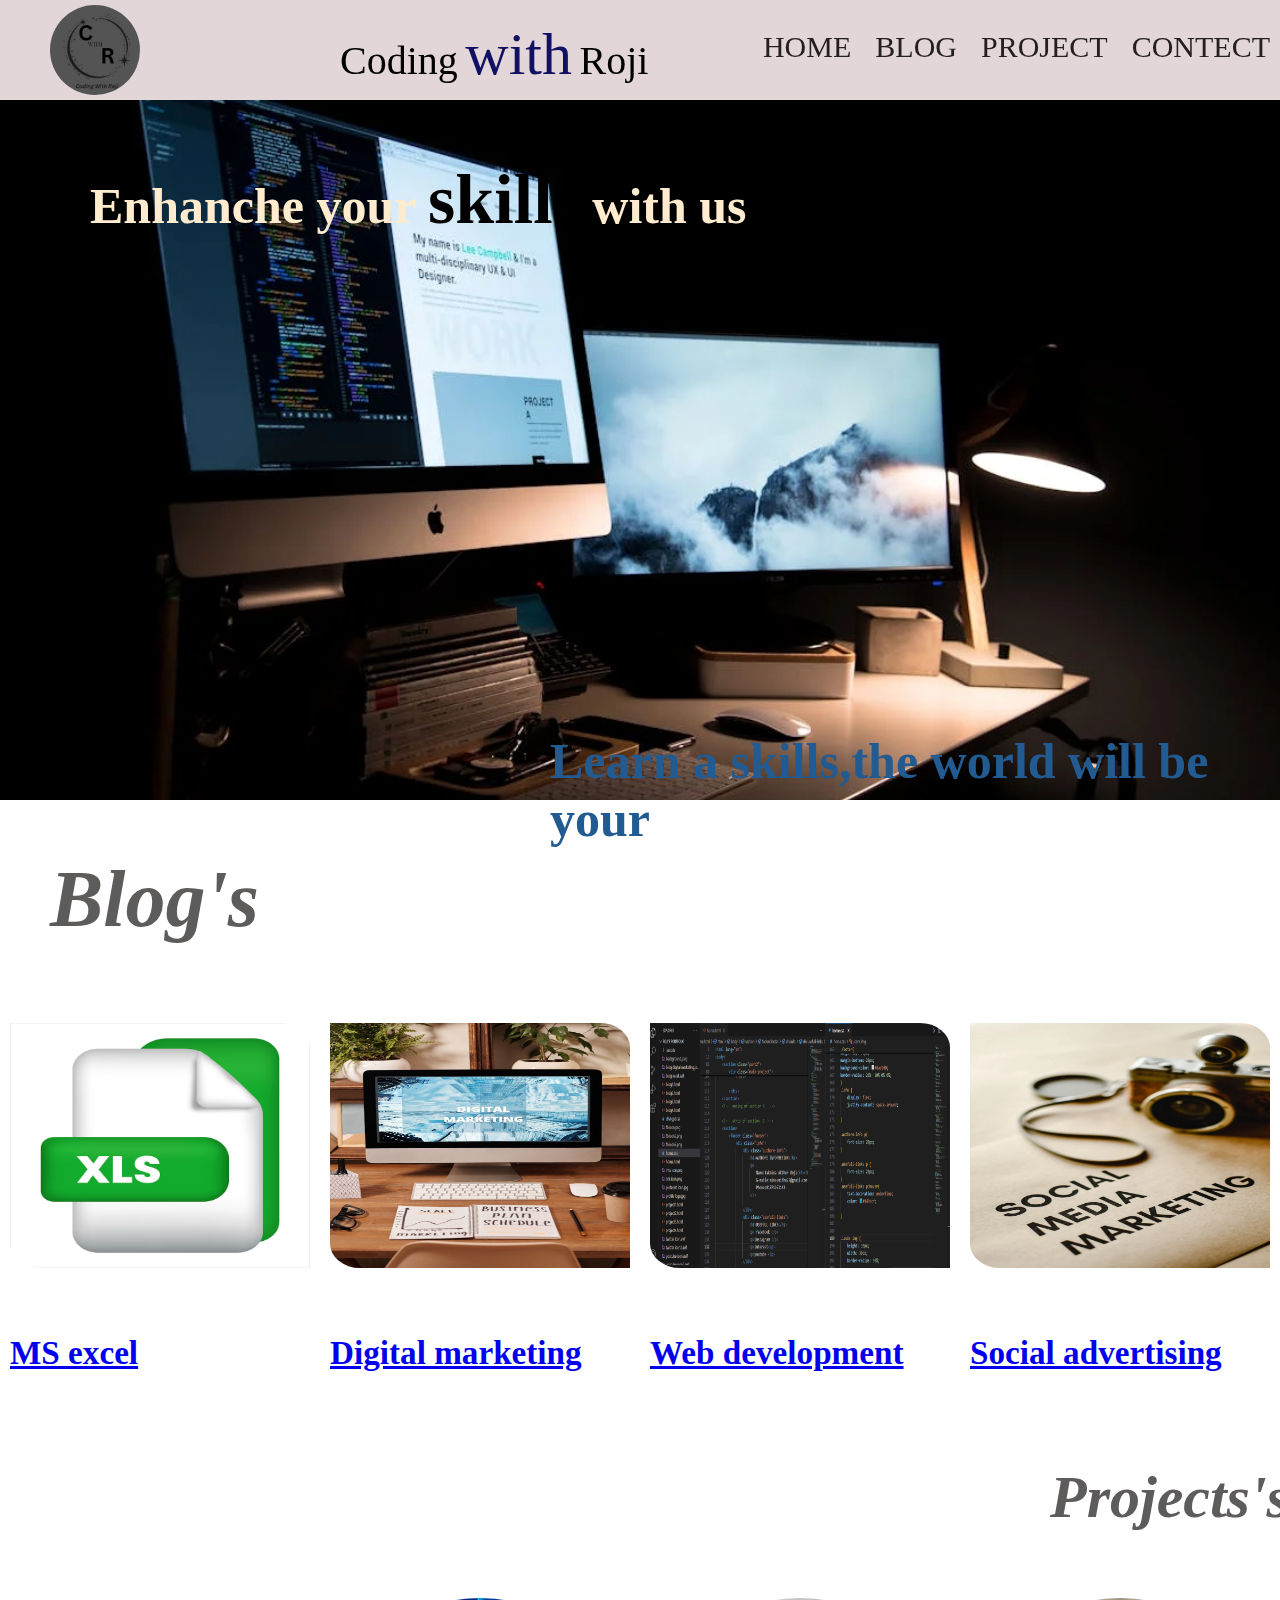
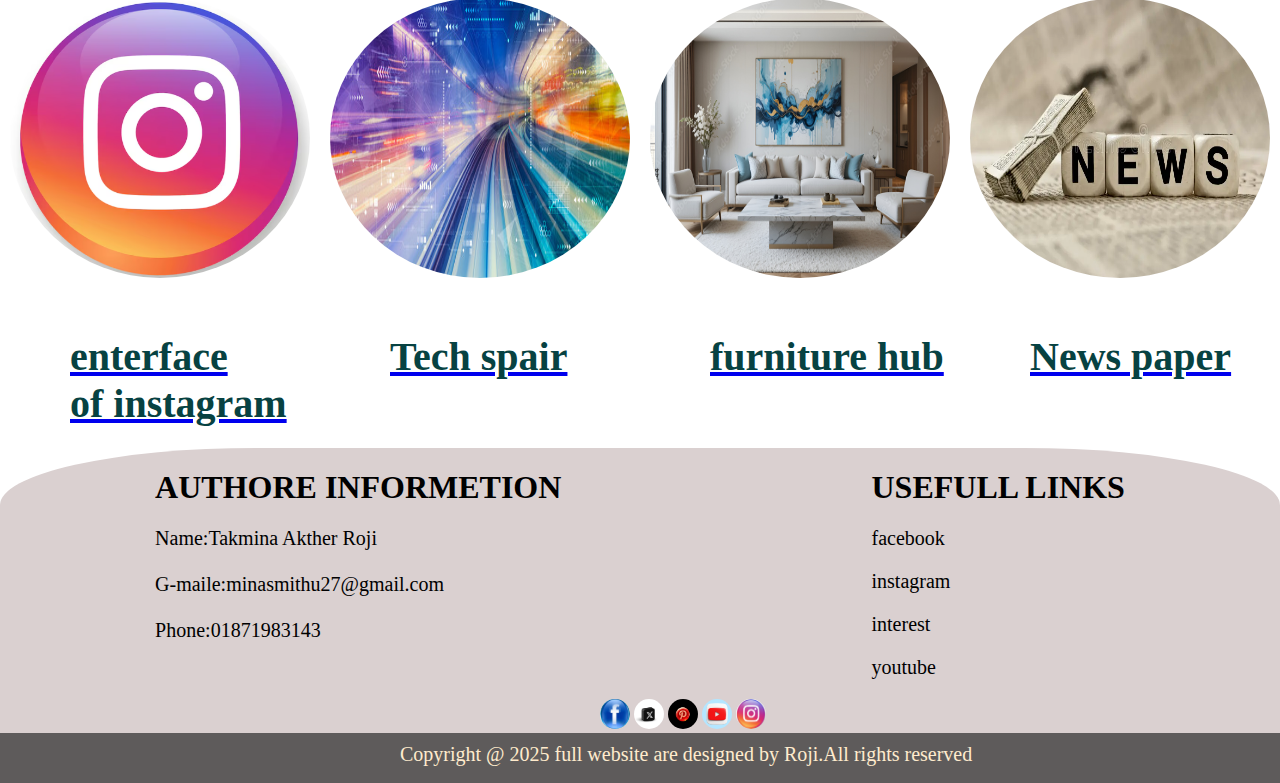
<file: index.html>
<!DOCTYPE html>
<html lang="en">

<head>
    <meta charset="UTF-8">
    <meta name="viewport" content="width=device-width, initial-scale=1.0">
    <title>Coding With Roji</title>
    <link rel="icon" type="image/x-icon" href="link icon.png">
    <link rel="stylesheet" href="style.css">
    
</head>

<body>
    <!-- starting of section 1 -->
    <section>
        <nav class="nav">
            <div class="logo-link">
                <div class="logo">
                    <div class="img">
                        <img src="profile logo.jpg">
                    </div>
                    <div class="parts">
                        <span class="part1">Coding</span>
                        <span class="part2">with</span>
                        <span class="part3">Roji</span>
                    </div>
                </div>
                <div class="links">
                    <a href="" class="link">HOME</a>
                    <a href="" class="link">BLOG</a>
                    <a href="" class="link">PROJECT</a>
                    <a href="" class="link">CONTECT</a>
                </div>
            </div>
        </nav>
    </section>
    <!-- ending of section 1 -->

    <!-- starting  of section 2  -->
    <section>
        <div class="background">
            <h1>Enhanche your <span>skills</span> with us </h1>
            <h2>Learn a skills,the world will be your</h2>
        </div>
    </section>
    <!-- ending of section 2 -->



    <!-- starting of section 3   -->
    <section class="part1">

        <div class="blog">
            <h1>Blog's</h1>
        </div>

        <div class="main-blog">
            <div class="blog-box">
                <img src="blog excel.avif">
               <a href="blog1.html"> <h5>MS excel</h5></a>
            </div>

            <div class="blog-box">
                <img src="blog digital marketing.jpeg">
               <a href="blog2.html"> <h5>Digital marketing</h5></a>
            </div>

            <div class="blog-box">
                <img src="web development blog.png">
               <a href="blog3.html"> <h5>Web development</h5></a>
            </div>

            <div class="blog-box">
                <img src="social blog.webp">
               <a href="blog4.html"> <h5>Social advertising</h5></a>
            </div>
        </div>
    </section>
    <!--  ending of section 3   -->


    <!-- starting of section 4  -->
    <section class="part2">

        <div class="projects">
            <h1>Projects's</h1>
        </div>

        <div class="main-project">
            <div class="project-box">
                <img src="inta icon.png">
                <a href="project1.html"><h3>enterface <br>of instagram</h3></a>
            </div>

            <div class="project-box">
                <img src="project logo tech spaire.jpg">
                <a href="project2.html"><h3>Tech spair </h3></a>
            </div>


            <div class="project-box">
                <img src="project furneture.jpg">
                <a href="project3.html"><h3>furniture hub</h3></a>
            </div>


            <div class="project-box">
                <img src="project news.webp">
                <a href="project4.html"><h3>News paper</h3></a>
            </div>

        </div>
    </section>
    <!--  ending of section 4   -->

    <!--  strts of section  5  -->
    <section>
        <footer class="footer">
            <div class="info">
                <div class="authore-info">
                    <h1>AUTHORE INFORMETION</h1>
                    <p>
                        Name:Takmina Akther Roji<BR></BR>
                        G-maile:minasmithu27@gmail.com <BR></BR>
                        Phone:01871983143
                    </p>

                </div>
                <div class="usefull-links">
                    <h1>USEFULL LINKS</h1>
                    <p> facebook </p>
                    <p>instagram </p>
                    <p>interest</p>
                    <p>youtube </p>
                </div>

            </div>

            <div class="icons">
               <a href=""> <img src="fb icon3.png" alt=""></a>
               <a href="https://www.facebook.com/codingwithroji/?sk=professional_dashboard"> <img src="twitter icon2.avif" alt=""></a>
               <a href=""> <img src="pinterest icon.jpg" alt=""></a>
               <a href="https://www.instagram.com/roji_takmina/"> <img src="youtube icon2.avif" alt=""></a>
               <a href=""> <img src="inta icon.png" alt=""></a>
            </div>
        </footer>
    </section>
    <!--  ending of section 5   -->

    <!--  atarts of section 6   -->

    <section class="footer-lastpart">
        <p>Copyright @ 2025 full website are designed by Roji.All rights reserved</p>
    </section>
    <!--  ending of section 6   -->
</body>


</html3
</file>
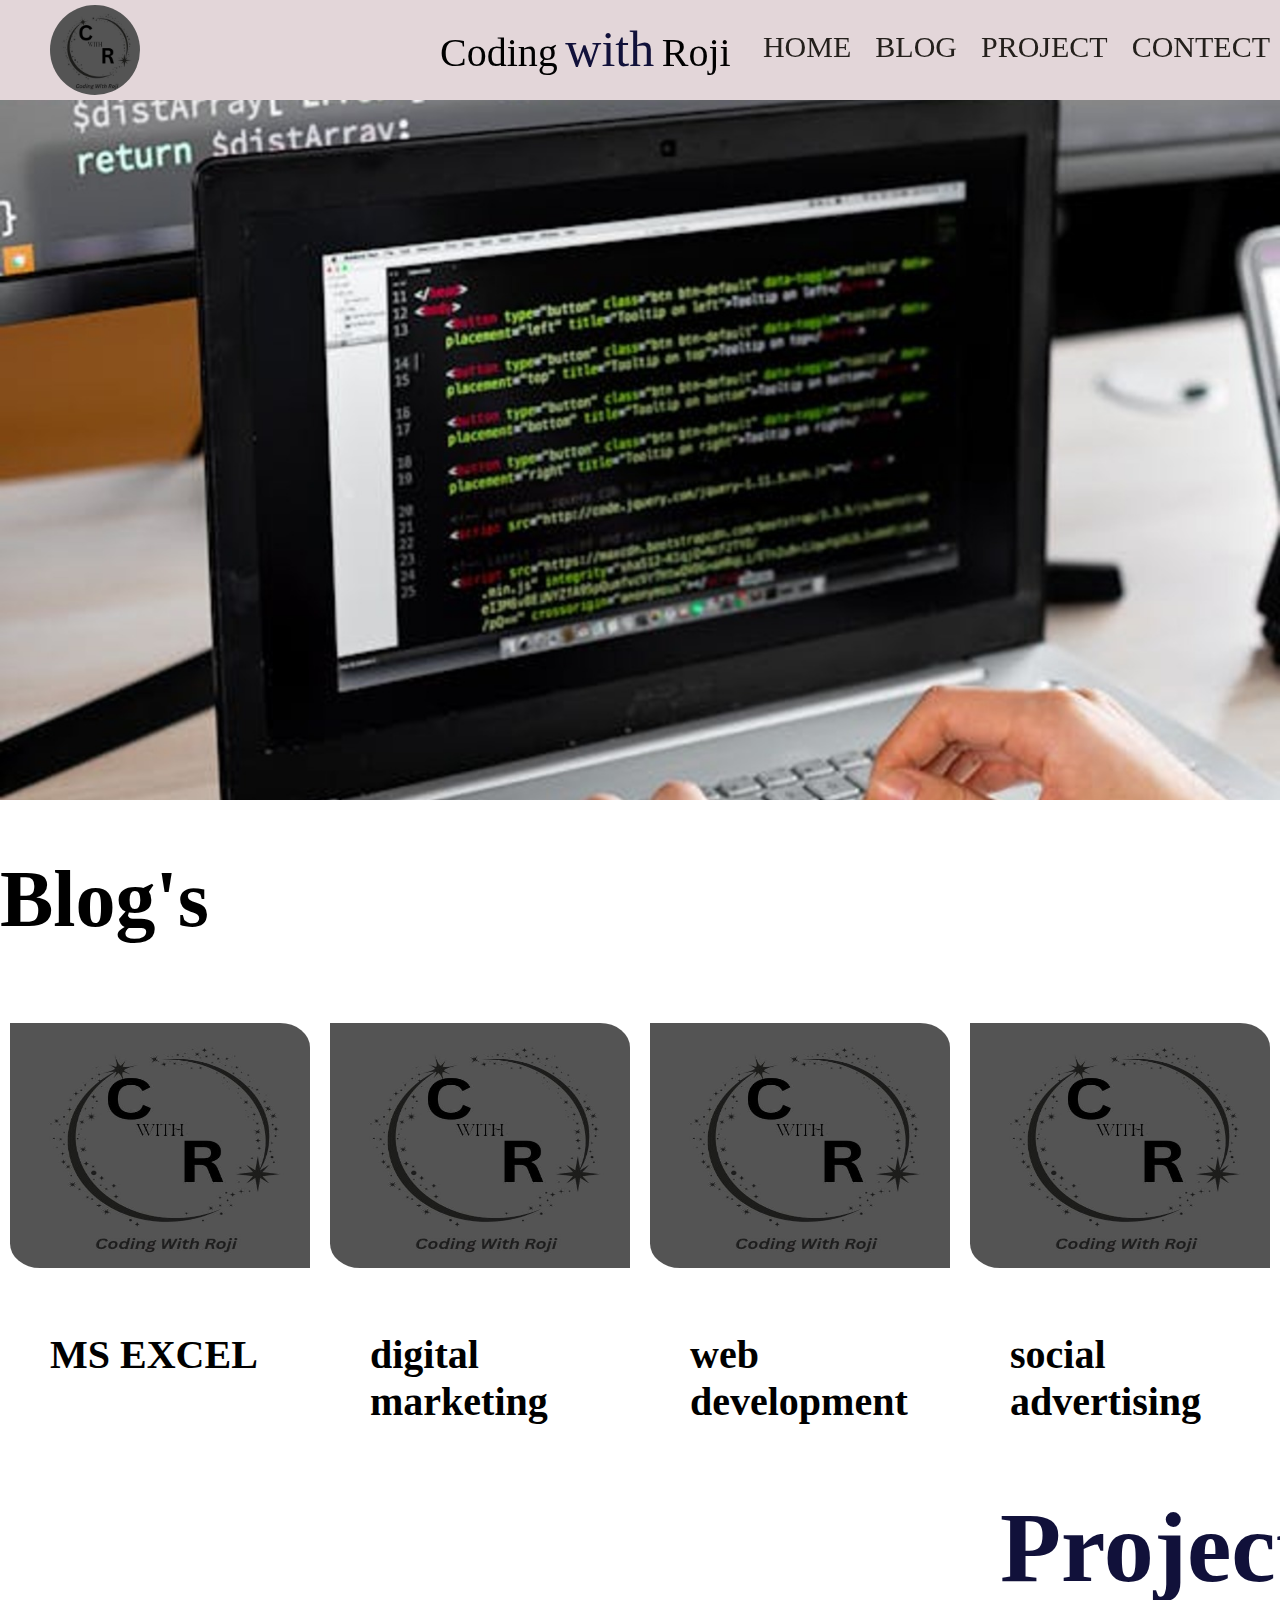
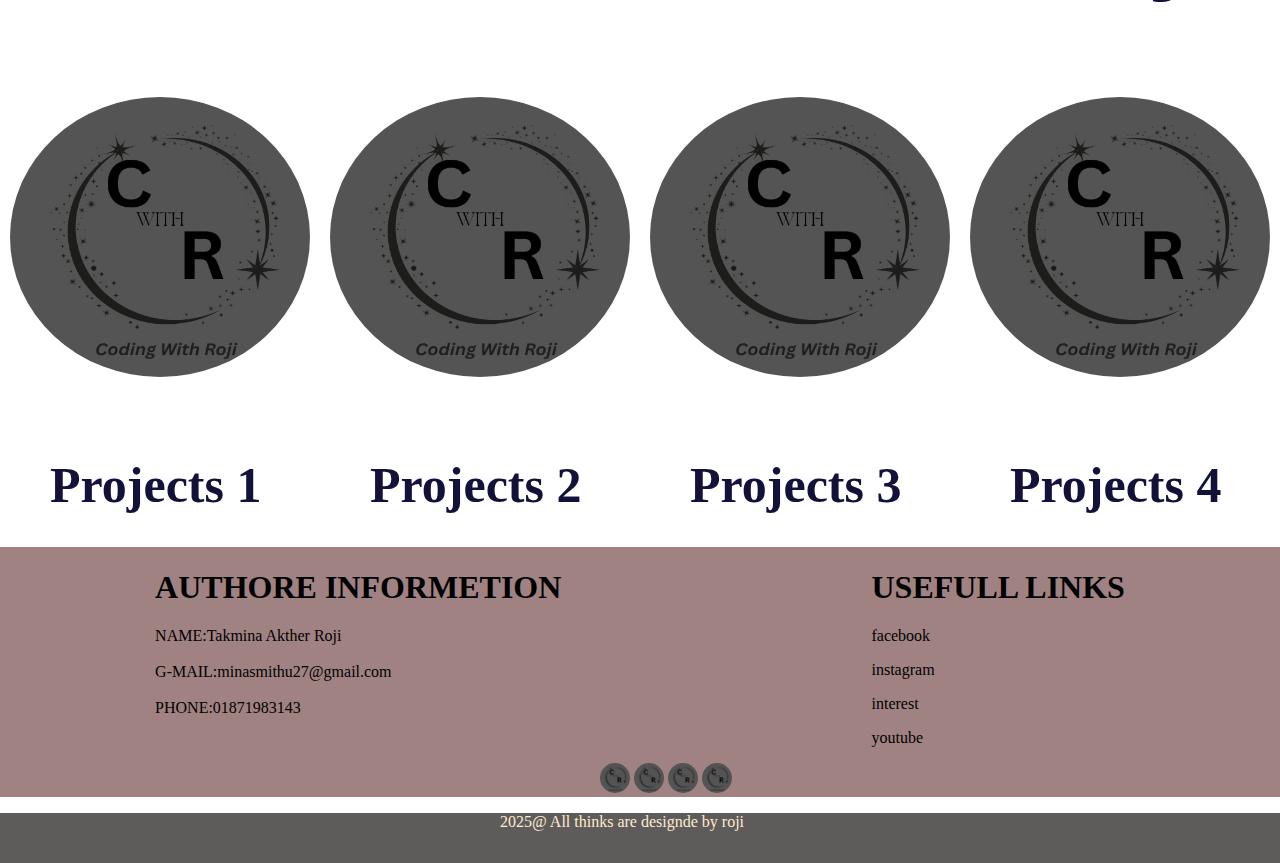
<file: home.html>
<!DOCTYPE html>
<html lang="en">

<head>
    <meta charset="UTF-8">
    <meta name="viewport" content="width=device-width, initial-scale=1.0">
    <title>Coding With Roji</title>
    <link rel="icon" type="image/x-icon" href="link icon.png">
    <link rel="stylesheet" href="home.css">
   
</head>

<body>
    <!-- starting of section 1 -->
    <section>
        <nav class="nav">
            <div class="logo-link">
                <div class="logo">
                    <div class="img">
                        <img src="profile logo.jpg">
                    </div>
                    <div class="parts">
                        <span class="part1">Coding</span>
                        <span class="part2">with</span>
                        <span class="part3">Roji</span>
                    </div>
                </div>
                <div class="links">
                    <a href="" class="link">HOME</a>
                    <a href="" class="link">BLOG</a>
                    <a href="" class="link">PROJECT</a>
                    <a href="" class="link">CONTECT</a>
                </div>
            </div>
        </nav>
    </section>
    <!-- ending of section 1 -->

    <!-- starting  of section 2  -->
    <section>
        <div class="background">

        </div>
    </section>
    <!-- ending of section 2 -->



    <!-- starting of section 3   -->
    <section class="part1">

        <div class="blog">
            <h1>Blog's</h1>
        </div>

        <div class="main-blog">
            <div class="blog-box">
                <img src="profile logo.jpg">
                <h4>MS EXCEL</h4>
            </div>

            <div class="blog-box">
                <img src="profile logo.jpg">
                <h4>digital marketing</h4>
            </div>

            <div class="blog-box">
                <img src="profile logo.jpg">
                <h4>web development</h4>
            </div>

            <div class="blog-box">
                <img src="profile logo.jpg">
                <h4>social advertising</h4>
            </div>
        </div>
    </section>
    <!--  ending of section 3   -->


    <!-- starting of section 4  -->
    <section class="part2">

        <div class="projects">
            <h1>Projects's</h1>
        </div>

        <div class="main-project">
            <div class="project-box">
                <img src="profile logo.jpg">
                <h4>Projects 1</h4>
            </div>

            <div class="project-box">
                <img src="profile logo.jpg">
                <h4>Projects 2</h4>
            </div>


            <div class="project-box">
                <img src="profile logo.jpg">
                <h4>Projects 3</h4>
            </div>


            <div class="project-box">
                <img src="profile logo.jpg">
                <h4>Projects 4</h4>
            </div>

        </div>
    </section>
    <!--  ending of section 4   -->

    <!--  strts of section  5  -->
    <section>
        <footer class="footer">
            <div class="info">
                <div class="authore-info">
                    <h1>AUTHORE INFORMETION</h1>
                    <p>
                        NAME:Takmina Akther Roji<BR></BR>
                        G-MAIL:minasmithu27@gmail.com <BR></BR>
                        PHONE:01871983143
                    </p>

                </div>
                <div class="usefull-links">
                    <h1>USEFULL LINKS</h1>
                    <p> facebook </p>
                    <p>instagram </p>
                    <p>interest</p>
                    <p>youtube </p>
                </div>

            </div>

            <div class="icons">
                <img src="profile logo.jpg" alt="">
                <img src="profile logo.jpg" alt="">
                <img src="profile logo.jpg" alt="">
                <img src="profile logo.jpg" alt="">
            </div>
        </footer>
    </section>
    <section class="footer-lastpart">
<p> 2025@ All thinks are designde by roji</p>
    </section>
    <!--  ending of section 5   -->
</body>


</html>
</file>
<file: style.css>
body {
    margin: 0;
    padding: 0;

}

/*  starting of section 1 */
.nav {
    height: 100px;
    width: 100%;
    /* border:1px solid rgb(230, 17, 17); */
    background: rgba(199, 174, 179, 0.5);
    top: 0;
    position: fixed;
}

.logo-link {
    display: flex;
    justify-content: space-between;
}

/* logo */
.logo {
    font-size: 30px;
    display: flex;

}

.img img {
    height: 90px;
    width: 90px;
    border-radius: 50%;
    margin-left: 50px;
    margin-top: 5px;
}

.parts {
    margin-top: 20px;
    margin-left: 200px;
}

.part1 {
    font-size: 40px;
}

.part2 {
    font-size: 60px;
    color: rgb(17, 17, 100);
}

.part3 {
    font-size: 40px;
}


/* link */
.links {
    padding-top: 30px;
}

.links a {
    font-size: 30px;
    padding: 10px;
    color: rgb(36, 32, 28);
    text-decoration: none;
}

.links a:hover {
    color: rgb(28, 8, 128);
    text-decoration: underline;
}

/* <!-- ending of section 1 --> */


/*    starting of section 2  */
.background {
    background: url("bg\ 2.webp")no-repeat center/cover;
    height: 700px;
    width: 100%;
    margin-top: 100px;
}
 .background h1{
    font-size: 50px;
    color: blanchedalmond;
    margin-left: 90px;
    padding-top: 60px;
 }

 .background h2{
    font-size: 50px;
    color: rgb(34, 91, 145);
    margin-left: 550px;
    padding-top: 450px;
 }
  .background h1 span{
    color: black;
    font-size: 70px;
 }
 .background h2:hover{
    color: aqua;
 }
/*  ending of section 2*/



/*    starting of section 3  */
.blog h1{
    font-style: italic;
    color:#5e5b5b;
    margin-left: 50px;

}
.main-blog {
    height: 400px;
    width: auto;
    /* border: 1px solid rgb(230, 17, 17); */
    /* background-color: blue; */
    margin-top: 30px;
    display: flex;
    padding-top: 25px;
    justify-content: space-around;
}

.blog-box {
    height: 350px;
    width: 300px;
    /* border: 1px solid rgb(230, 17, 17); */
    /* background-color: black; */
}

.blog-box img {
    height: 70%;
    width: 100%;
    border-radius: 0% 10% 0% 10%;
}

.blog-box h4 {
    margin-left: 40px;
    /* padding-top: -50px; */
}

/*    ending of section 3  */



/*    starting of section 4  */
.projects h1 {
    margin-left: 1050px;
    color: #5e5b5b;
    font-style: italic;
    font-size: 60px;
}

.main-project {
    height: 400px;
    /* width: auto; */
    /* border: 1px solid rgb(17, 230, 53); */
    /* background-color: rgb(19, 188, 211); */
    margin-top: 30px;
    display: flex;
    /* padding-left: 50px; */
    padding-top: 25px;
    justify-content: space-around
}

.project-box {
    height: 350px;
    width: 300px;
    /* border: 1px solid rgb(22, 168, 100); */
    /* background-color: rgb(87, 9, 9); */
    border-radius: 10px;
   
}

.project-box img {
    height: 80%;
    width: 100%;
    border-radius: 50%;
}

.project-box h3 {
    font-size: 40px;
    color: rgb(7, 66, 66);
    margin-left: 60px;
    /* padding-top: -50px; */
}

/* .project-box a{ */
    /* text-decoration: none; */
/* } */
/*    ending of section 4  */


/*    starting of section5   */
.footer{
margin-top: 50px;
margin-bottom:-20px;
background-color: #dad0d0;
border-radius: 20%  20% 0% 0%;
}
.info {
    display: flex;
    justify-content: space-around;
   
}

.authore-info p{
    font-size: 20px;
}

.usefull-links p {
    font-size: 20px;
}
.usefull-links p:hover{
    text-decoration: underline;
    color: #149acf;
    
}


.icons img {
    height: 30px;
    width: 30px;
    border-radius: 50%;
    
}
.icons{
    margin-left: 600px;
}
/*    ending of section5   */


/*    starting of section 6  */
.footer-lastpart{
    height: 50px;
    background-color: #5e5b5b;
    border-radius: 10 0px 10px 0;
    color: blanchedalmond;
  
}
.footer-lastpart p{
    margin-left: 400px;
    padding-top: 10px;
    font-size: 20px;
    font-family:initial;
}
/*    ending of section  6 */
</file>
<file: home.css>
body {
    margin: 0;
    padding: 0;

}

/*  starting ofsection 1 */
.nav {
    height: 100px;
    width: 100%;
    /* border:1px solid rgb(230, 17, 17); */
    background: rgba(199, 174, 179, 0.5);
    top: 0;
    position: fixed;
}

.logo-link {
    display: flex;
    justify-content: space-between;
}

/* logo */
.logo {
    font-size: 30px;
    display: flex;

}

.img img {
    height: 90px;
    width: 90px;
    border-radius: 50%;
    margin-left: 50px;
    margin-top: 5px;
}

.parts {
    margin-top: 20px;
    margin-left: 300px;
}

.part1 {
    font-size: 40px;
}

.part2 {
    font-size: 50px;
    color: rgb(17, 17, 58);
}

.part3 {
    font-size: 40px;
}


/* link */
.links {
    padding-top: 30px;
}

.links a {
    font-size: 30px;
    padding: 10px;
    color: rgb(36, 32, 28);
    text-decoration: none;
}

.links a:hover {
    color: rgb(28, 8, 128);
    text-decoration: underline;
}

/* <!-- ending of section 1 --> */


/*    starting of section 2  */
.background {
    background: url(background.jpeg)no-repeat center/cover;
    height: 700px;
    width: 100%;
    margin-top: 100px;
}

/*  ending of section 2*/



/*    starting of section 3  */
.main-blog {
    height: 400px;
    width: auto;
    /* border: 1px solid rgb(230, 17, 17); */
    /* background-color: blue; */
    margin-top: 30px;
    display: flex;
    padding-top: 25px;
    justify-content: space-around;
}

.blog-box {
    height: 350px;
    width: 300px;
    /* border: 1px solid rgb(230, 17, 17); */
    /* background-color: black; */
}

.blog-box img {
    height: 70%;
    width: 100%;
    border-radius: 0% 10% 0% 10%;
}

.blog-box h4 {
    margin-left: 40px;
    padding-top: -50px;
}

/*    ending of section 3  */



/*    starting of section 4  */
.projects h1 {
    margin-left: 1000px;
}

.main-project {
    height: 400px;
    /* width: auto; */
    /* border: 1px solid rgb(17, 230, 53); */
    /* background-color: rgb(19, 188, 211); */
    margin-top: 30px;
    display: flex;
    /* padding-left: 50px; */
    padding-top: 25px;
    justify-content: space-around
}

.project-box {
    height: 350px;
    width: 300px;
    /* border: 1px solid rgb(22, 168, 100); */
    /* background-color: rgb(87, 9, 9); */
    border-radius: 10px;
}

.project-box img {
    height: 80%;
    width: 100%;
    border-radius: 50%;
}

.project-box h4 {
    margin-left: 40px;
    /* padding-top: -50px; */
}

/*    ending of section 4  */


/*    starting of section5   */
.footer{
margin-top: 50px;
background-color: #a18282;
}
.info {
    display: flex;
    justify-content: space-around;
}

.icons img {
    height: 30px;
    width: 30px;
    border-radius: 50%;
    
}
.icons{
    margin-left: 600px;
}

/*    ending of section5   */


/*    starting of section 6  */
.footer-lastpart{
    height: 50px;
    background-color: #5e5b5b;
    border-radius: 10 0px 10px 0;
    color: blanchedalmond;
  
}
.footer-lastpart p{
    margin-left: 500px;
}
/*    ending of section  6 */
</file>
